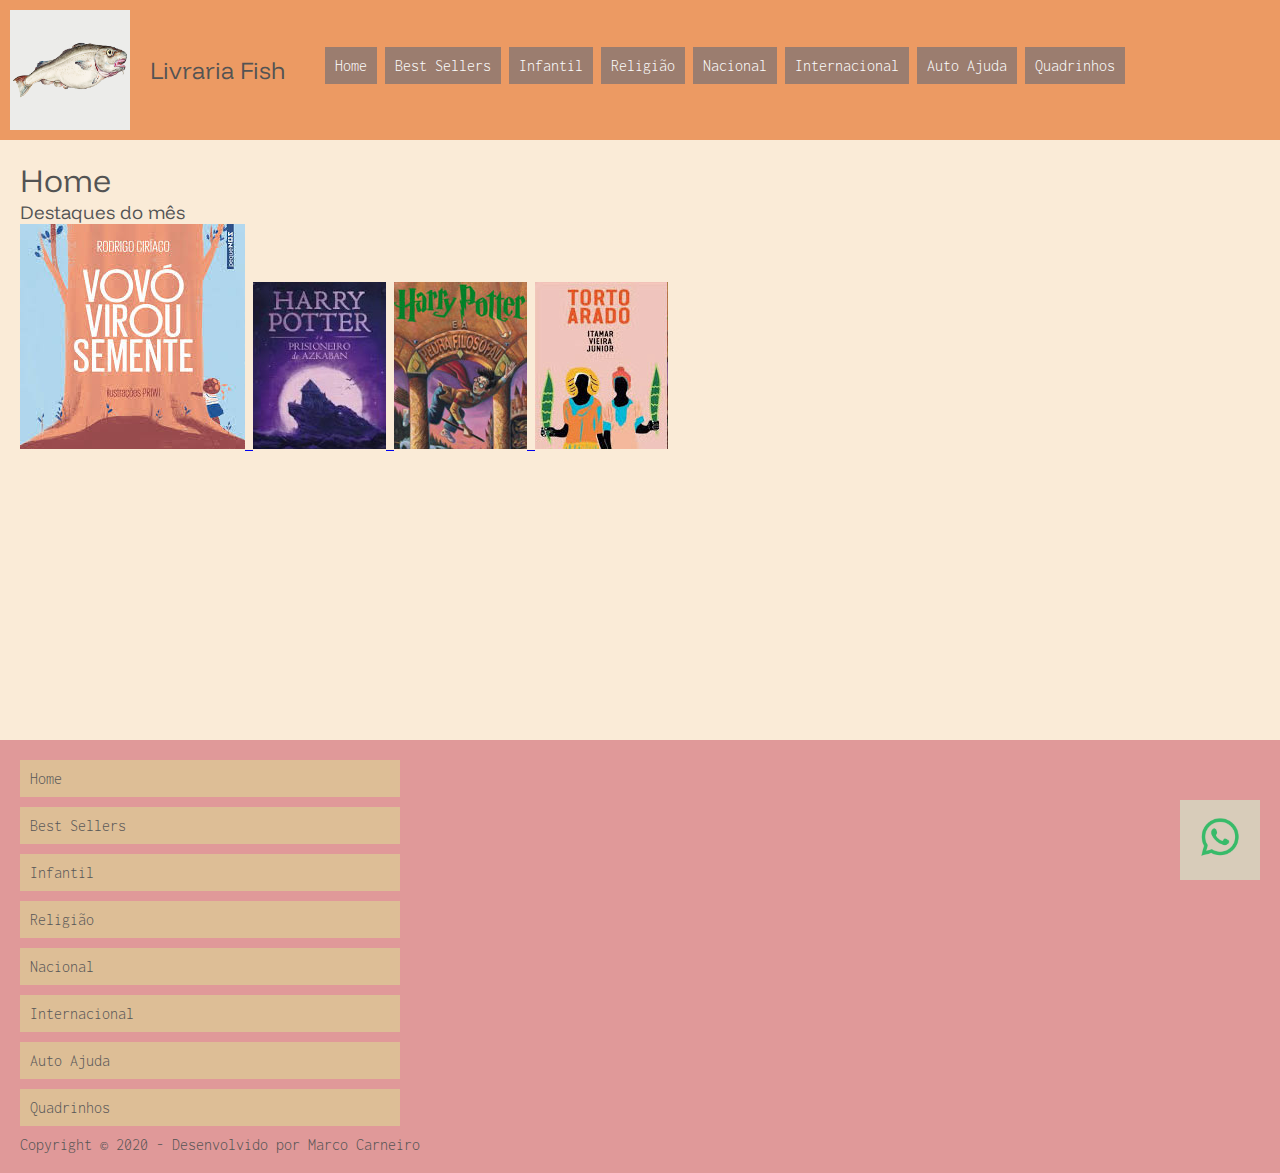
<file: index.html>
<!DOCTYPE html>
<html lang="pt-BR">

<head>
    <meta charset="UTF-8">
    <meta name="viewport" content="width=device-width, initial-scale=1.0">
    <title>Livraria Fish</title>
    <link rel="preconnect" href="https://fonts.googleapis.com">
    <link rel="preconnect" href="https://fonts.gstatic.com" crossorigin>
    <link href="https://fonts.googleapis.com/css2?family=Funnel+Display:wght@300..800&family=Inconsolata:wght@200..900&display=swap" rel="stylesheet">
    
    <!-- Carregamento do lightbox CSS -->
     <link rel="stylesheet" href="css/lightbox.css">
    
    <!-- CSS para todo site -->
    <link rel="stylesheet" href="css/style.css">
</head>

<body>

    <header>
        <img src="img/logo-peixe.jpg" alt="Logotipo livraria Fish" class="logo">
        <h2 class="nome-empresa">Livraria Fish</h2>
        <nav>
            <ul>
                <li><a href="index.html">Home</a></li>
                <li><a href="best-sellers.html">Best Sellers</a></li>
                <li><a href="infantil.html">Infantil</a></li>
                <li><a href="religião.html">Religião</a></li>
                <li><a href="nacional.html">Nacional</a></li>
                <li><a href="internacional.html">Internacional</a></li>
                <li><a href="auto-ajuda.html">Auto Ajuda</a></li>
                <li><a href="quadrinhos.html">Quadrinhos</a></li>               
            </ul>            
        </nav>
        <div class="teste-menu-responsivo">
            Aqui entra o menu hambúrguer, menu do celular
        </div>
    </header>

     <main>
        <h1 class="page-title">Home</h1>
        <div class="destaques">
            <h3>Destaques do mês</h3>
            <div>
                <a href="destaques/capa1.jpg"data-lightbox="roadtrip">
                    <img src="destaques/mini1.jpg" alt="Link p/ imagem grande">
                </a>
                <a href="destaques/capa2.jpg"data-lightbox="roadtrip">
                    <img src="destaques/mini2.jpg" alt="Link p/ imagem grande">
                </a>
                <a href="destaques/capa3.jpg"data-lightbox="roadtrip">
                    <img src="destaques/mini3.jpg" alt="Link p/ imagem grande">
                </a>
                <a href="destaques/capa4.jpg"data-lightbox="roadtrip">
                    <img src="destaques/mini4.jpg" alt="Link p/ imagem grande">
                </a>
            </div>
        </div>

    </main>
    
    <footer>
        <nav>
            <ul>
                <li><a href="index.html">Home</a></li>
                <li><a href="best-sellers.html">Best Sellers</a></li>
                <li><a href="infantil.html">Infantil</a></li>
<li><a href="religião.html">Religião</a></li>
                <li><a href="nacional.html">Nacional</a></li>
                <li><a href="internacional.html">Internacional</a></li>
                <li><a href="auto-ajuda.html">Auto Ajuda</a></li>
                <li><a href="quadrinhos.html">Quadrinhos</a></li>               
            </ul>            
        </nav>
        <!-- ícone whatsApp para enviar mensagens -->
        <img src="img/whatsapp.png" alt="Botão whatsApp" id="btn-whats" onclick="showMessage()">
        <div id="whats-message">
            <textarea name="msg" id="msg" cols="30" rows="10"></textarea>
            <button onclick="enviaMsg()">Enviar</button>
        </div>

        <div class="assinatura">Copyright &copy; <span class="time">2020</span> - Desenvolvido por Marco Carneiro</div>
    </footer>

    <!-- Carregamento do JS do Lightbox -->
     <script src="https://ajax.googleapis.com/ajax/libs/jquery/3.7.1/jquery.min.js"></script>
     <script src="js/lightbox.js"></script>

    <!-- Carregamento de JS -->
    <script src="js/code.js"></script>
</body>

</html>
</file>
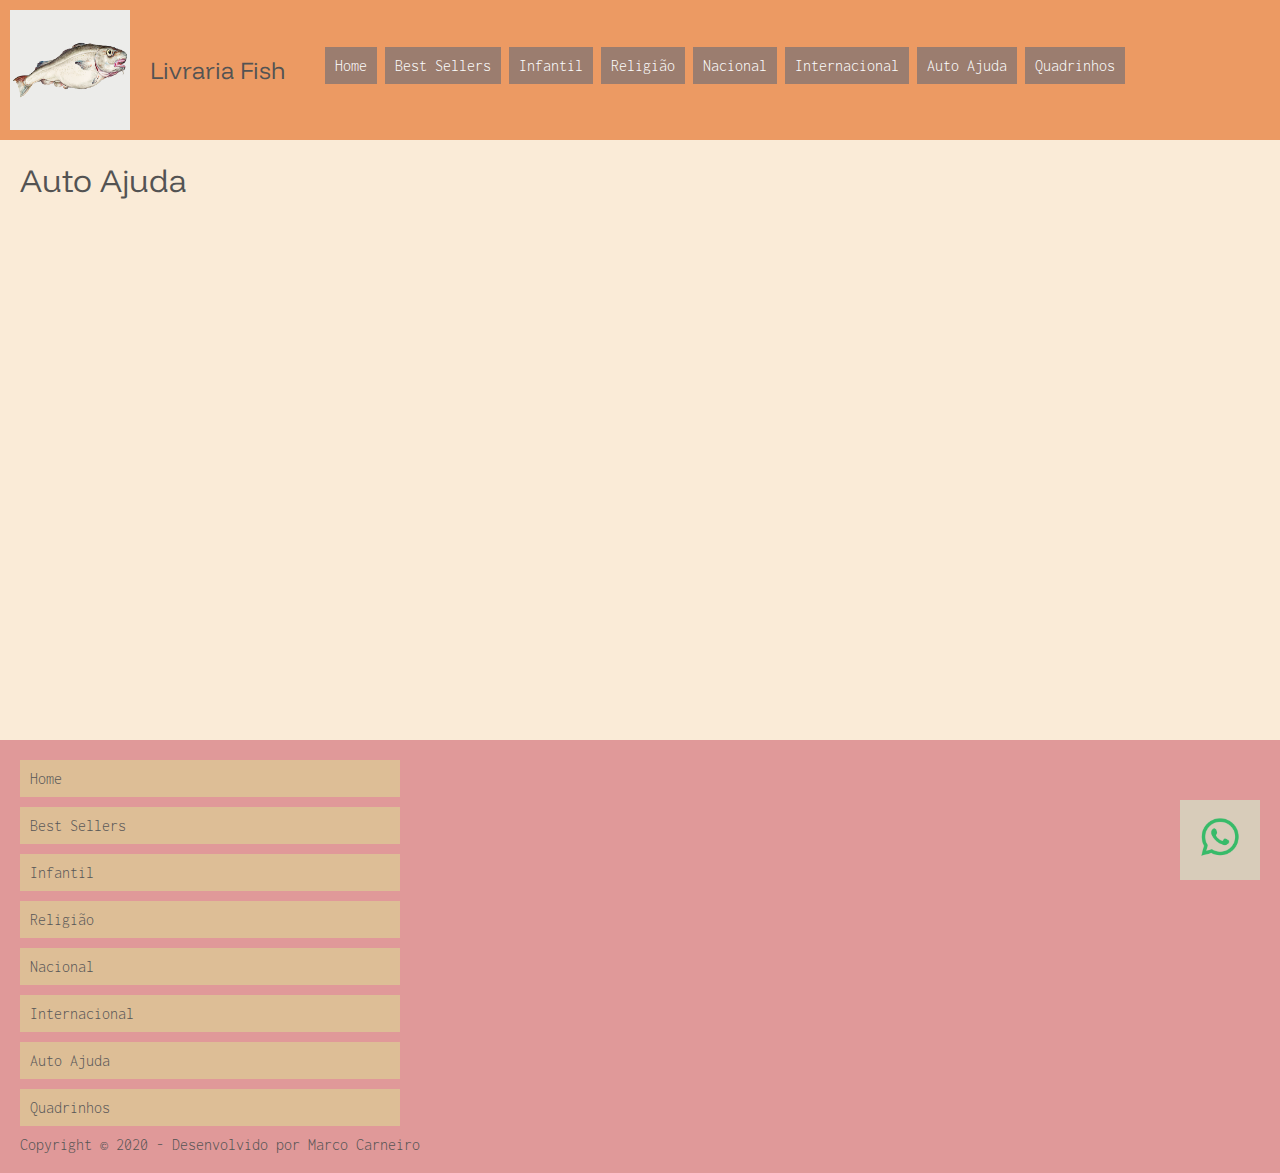
<file: auto-ajuda.html>
<!DOCTYPE html>
<html lang="pt-BR">

<head>
    <meta charset="UTF-8">
    <meta name="viewport" content="width=device-width, initial-scale=1.0">
    <title>Livraria Fish</title>
    <link rel="preconnect" href="https://fonts.googleapis.com">
    <link rel="preconnect" href="https://fonts.gstatic.com" crossorigin>
    <link href="https://fonts.googleapis.com/css2?family=Funnel+Display:wght@300..800&family=Inconsolata:wght@200..900&display=swap" rel="stylesheet">
    <!-- CSS para todo site -->
    <link rel="stylesheet" href="css/style.css">
</head>

<body>

    <header>
        <img src="img/logo-peixe.jpg" alt="Logotipo livraria Fish" class="logo">
        <h2 class="nome-empresa">Livraria Fish</h2>
        <nav>
            <ul>
                <li><a href="index.html">Home</a></li>
                <li><a href="best-sellers.html">Best Sellers</a></li>
                <li><a href="infantil.html">Infantil</a></li>
                <li><a href="religião.html">Religião</a></li>
                <li><a href="nacional.html">Nacional</a></li>
                <li><a href="internacional.html">Internacional</a></li>
                <li><a href="auto-ajuda.html">Auto Ajuda</a></li>
                <li><a href="quadrinhos.html">Quadrinhos</a></li>               
            </ul>            
        </nav>
    </header>

    <main>
        <h1 class="page-title">Auto Ajuda</h1>

    </main>

    
    <footer>
        <nav>
            <ul>
                <li><a href="index.html">Home</a></li>
                <li><a href="best-sellers.html">Best Sellers</a></li>
                <li><a href="infantil.html">Infantil</a></li>
<li><a href="religião.html">Religião</a></li>
                <li><a href="nacional.html">Nacional</a></li>
                <li><a href="internacional.html">Internacional</a></li>
                <li><a href="auto-ajuda.html">Auto Ajuda</a></li>
                <li><a href="quadrinhos.html">Quadrinhos</a></li>               
            </ul>            
        </nav>
        <!-- ícone whatsApp para enviar mensagens -->
        <img src="img/whatsapp.png" alt="Botão whatsApp" id="btn-whats" onclick="showMessage()">
        <div id="whats-message">
            <textarea name="msg" id="msg" cols="30" rows="10"></textarea>
            <button onclick="enviaMsg()">Enviar</button>
        </div>

        <div class="assinatura">Copyright &copy; <span class="time">2020</span> - Desenvolvido por Marco Carneiro</div>
    </footer>

    <!-- Carregamento de JS -->
    <script src="js/code.js"></script>
</body>

</html>
</file>
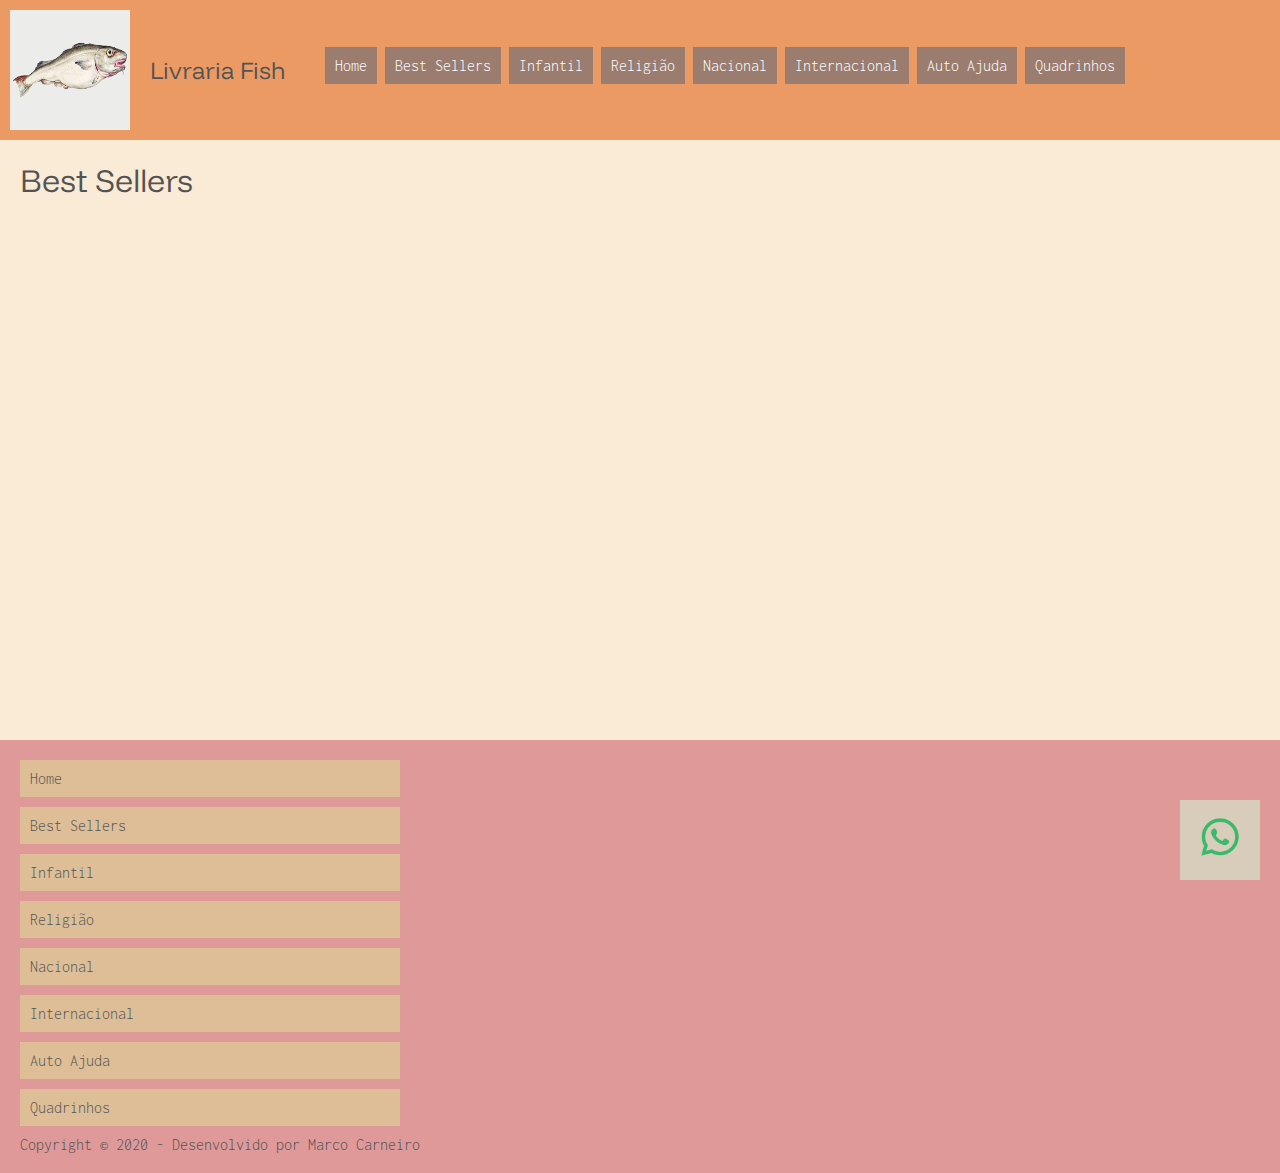
<file: best-sellers.html>
<!DOCTYPE html>
<html lang="pt-BR">

<head>
    <meta charset="UTF-8">
    <meta name="viewport" content="width=device-width, initial-scale=1.0">
    <title>Livraria Fish</title>
    <link rel="preconnect" href="https://fonts.googleapis.com">
    <link rel="preconnect" href="https://fonts.gstatic.com" crossorigin>
    <link href="https://fonts.googleapis.com/css2?family=Funnel+Display:wght@300..800&family=Inconsolata:wght@200..900&display=swap" rel="stylesheet">
    <!-- CSS para todo site -->
    <link rel="stylesheet" href="css/style.css">
</head>

<body>

    <header>
        <img src="img/logo-peixe.jpg" alt="Logotipo livraria Fish" class="logo">
        <h2 class="nome-empresa">Livraria Fish</h2>
        <nav>
            <ul>
                <li><a href="index.html">Home</a></li>
                <li><a href="best-sellers.html">Best Sellers</a></li>
                <li><a href="infantil.html">Infantil</a></li>
                <li><a href="religião.html">Religião</a></li>
                <li><a href="nacional.html">Nacional</a></li>
                <li><a href="internacional.html">Internacional</a></li>
                <li><a href="auto-ajuda.html">Auto Ajuda</a></li>
                <li><a href="quadrinhos.html">Quadrinhos</a></li>               
            </ul>            
        </nav>
    </header>

    <main>
        <h1 class="page-title">Best Sellers</h1>

    </main>

    
    <footer>
        <nav>
            <ul>
                <li><a href="index.html">Home</a></li>
                <li><a href="best-sellers.html">Best Sellers</a></li>
                <li><a href="infantil.html">Infantil</a></li>
<li><a href="religião.html">Religião</a></li>
                <li><a href="nacional.html">Nacional</a></li>
                <li><a href="internacional.html">Internacional</a></li>
                <li><a href="auto-ajuda.html">Auto Ajuda</a></li>
                <li><a href="quadrinhos.html">Quadrinhos</a></li>               
            </ul>            
        </nav>
        <!-- ícone whatsApp para enviar mensagens -->
        <img src="img/whatsapp.png" alt="Botão whatsApp" id="btn-whats" onclick="showMessage()">
        <div id="whats-message">
            <textarea name="msg" id="msg" cols="30" rows="10"></textarea>
            <button onclick="enviaMsg()">Enviar</button>
        </div>

        <div class="assinatura">Copyright &copy; <span class="time">2020</span> - Desenvolvido por Marco Carneiro</div>
    </footer>

    <!-- Carregamento de JS -->
    <script src="js/code.js"></script>
</body>

</html>
</file>
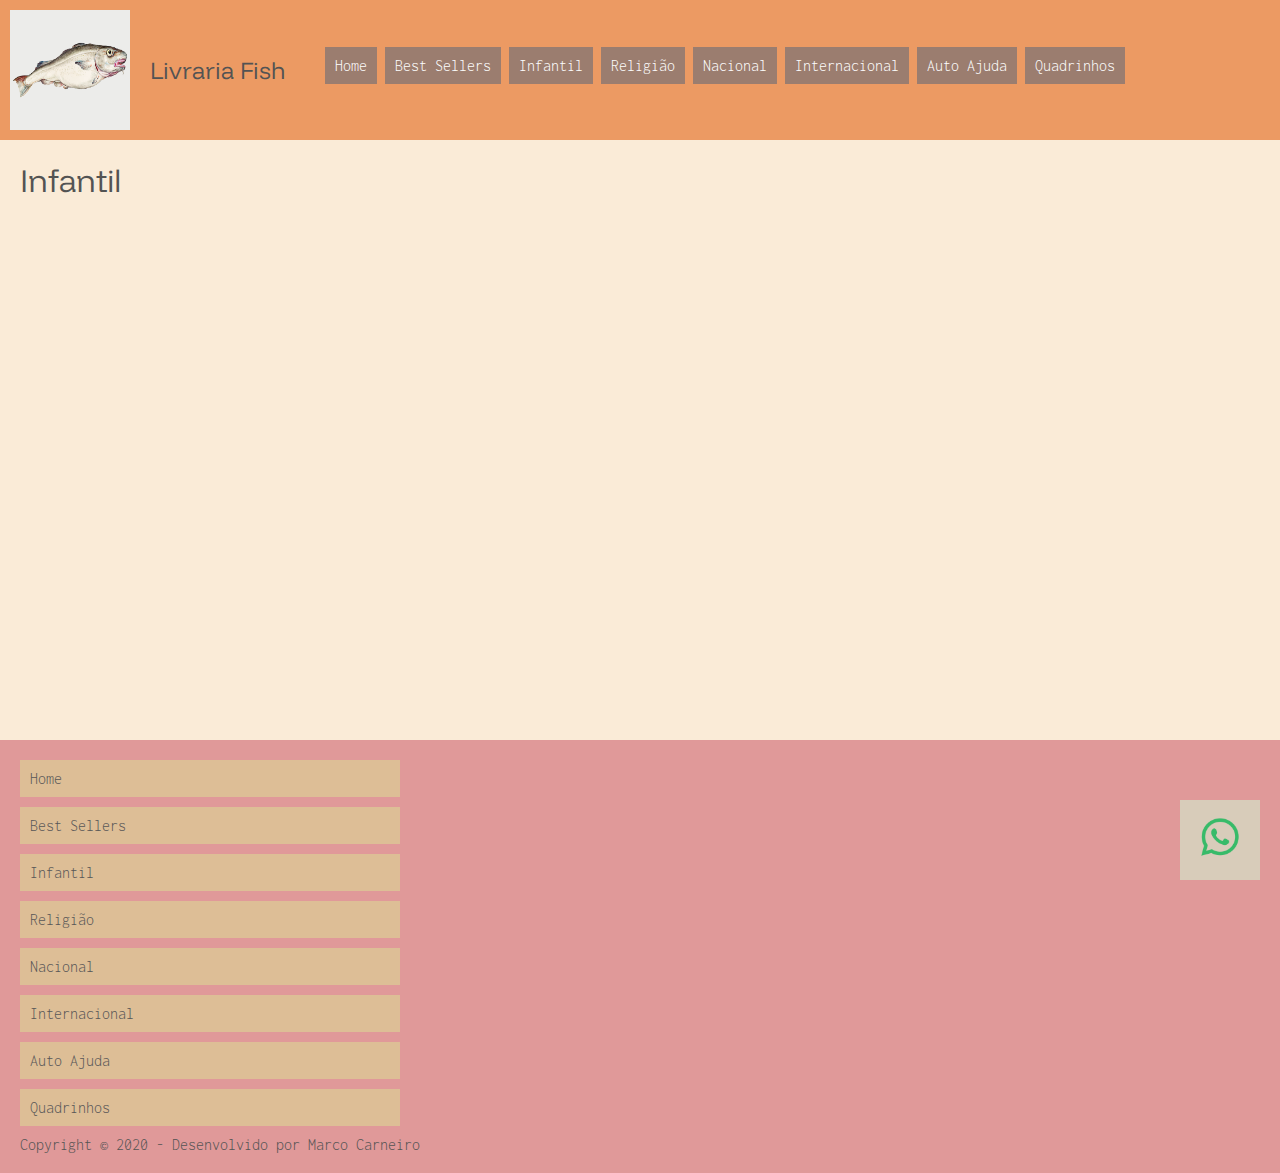
<file: infantil.html>
<!DOCTYPE html>
<html lang="pt-BR">

<head>
    <meta charset="UTF-8">
    <meta name="viewport" content="width=device-width, initial-scale=1.0">
    <title>Livraria Fish</title>
    <link rel="preconnect" href="https://fonts.googleapis.com">
    <link rel="preconnect" href="https://fonts.gstatic.com" crossorigin>
    <link href="https://fonts.googleapis.com/css2?family=Funnel+Display:wght@300..800&family=Inconsolata:wght@200..900&display=swap" rel="stylesheet">
    <!-- CSS para todo site -->
    <link rel="stylesheet" href="css/style.css">
</head>

<body>

    <header>
        <img src="img/logo-peixe.jpg" alt="Logotipo livraria Fish" class="logo">
        <h2 class="nome-empresa">Livraria Fish</h2>
        <nav>
            <ul>
                <li><a href="index.html">Home</a></li>
                <li><a href="best-sellers.html">Best Sellers</a></li>
                <li><a href="infantil.html">Infantil</a></li>
                <li><a href="religião.html">Religião</a></li>
                <li><a href="nacional.html">Nacional</a></li>
                <li><a href="internacional.html">Internacional</a></li>
                <li><a href="auto-ajuda.html">Auto Ajuda</a></li>
                <li><a href="quadrinhos.html">Quadrinhos</a></li>               
            </ul>            
        </nav>
    </header>

    <main>
        <h1 class="page-title">Infantil</h1>

    </main>

    
    <footer>
        <nav>
            <ul>
                <li><a href="index.html">Home</a></li>
                <li><a href="best-sellers.html">Best Sellers</a></li>
                <li><a href="infantil.html">Infantil</a></li>
<li><a href="religião.html">Religião</a></li>
                <li><a href="nacional.html">Nacional</a></li>
                <li><a href="internacional.html">Internacional</a></li>
                <li><a href="auto-ajuda.html">Auto Ajuda</a></li>
                <li><a href="quadrinhos.html">Quadrinhos</a></li>               
            </ul>            
        </nav>
        <!-- ícone whatsApp para enviar mensagens -->
        <img src="img/whatsapp.png" alt="Botão whatsApp" id="btn-whats" onclick="showMessage()">
        <div id="whats-message">
            <textarea name="msg" id="msg" cols="30" rows="10"></textarea>
            <button onclick="enviaMsg()">Enviar</button>
        </div>

        <div class="assinatura">Copyright &copy; <span class="time">2020</span> - Desenvolvido por Marco Carneiro</div>
    </footer>

    <!-- Carregamento de JS -->
    <script src="js/code.js"></script>
</body>

</html>
</file>
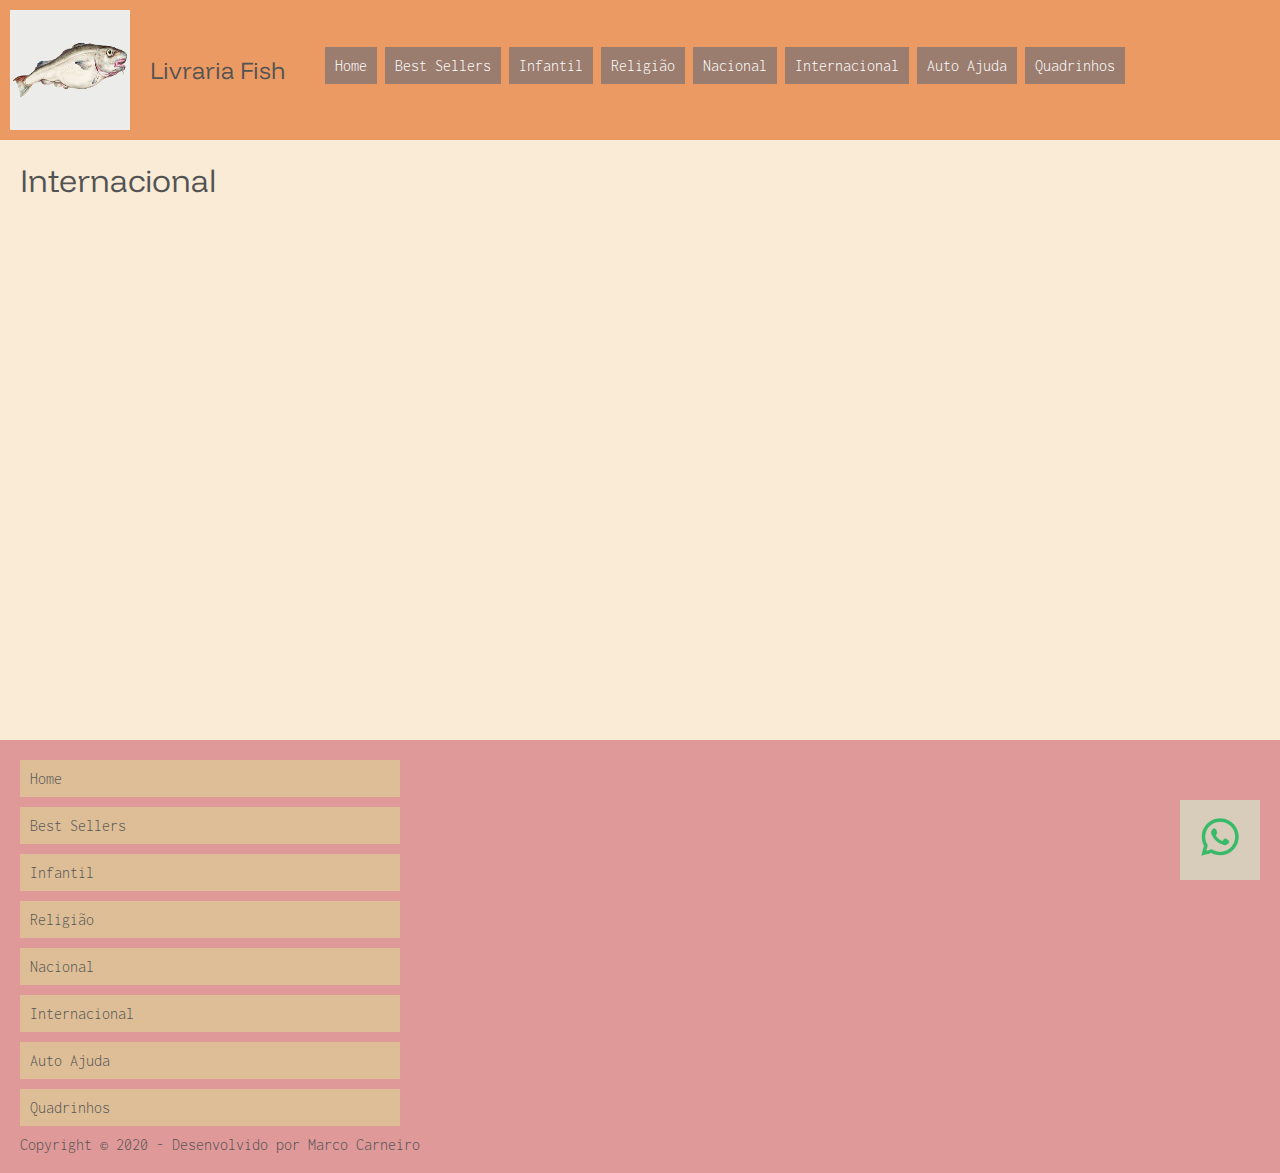
<file: internacional.html>
<!DOCTYPE html>
<html lang="pt-BR">

<head>
    <meta charset="UTF-8">
    <meta name="viewport" content="width=device-width, initial-scale=1.0">
    <title>Livraria Fish</title>
    <link rel="preconnect" href="https://fonts.googleapis.com">
    <link rel="preconnect" href="https://fonts.gstatic.com" crossorigin>
    <link href="https://fonts.googleapis.com/css2?family=Funnel+Display:wght@300..800&family=Inconsolata:wght@200..900&display=swap" rel="stylesheet">
    <!-- CSS para todo site -->
    <link rel="stylesheet" href="css/style.css">
</head>

<body>

    <header>
        <img src="img/logo-peixe.jpg" alt="Logotipo livraria Fish" class="logo">
        <h2 class="nome-empresa">Livraria Fish</h2>
        <nav>
            <ul>
                <li><a href="index.html">Home</a></li>
                <li><a href="best-sellers.html">Best Sellers</a></li>
                <li><a href="infantil.html">Infantil</a></li>
                <li><a href="religião.html">Religião</a></li>
                <li><a href="nacional.html">Nacional</a></li>
                <li><a href="internacional.html">Internacional</a></li>
                <li><a href="auto-ajuda.html">Auto Ajuda</a></li>
                <li><a href="quadrinhos.html">Quadrinhos</a></li>               
            </ul>            
        </nav>
    </header>

    <main>
        <h1 class="page-title">Internacional</h1>

    </main>

    
    <footer>
        <nav>
            <ul>
                <li><a href="index.html">Home</a></li>
                <li><a href="best-sellers.html">Best Sellers</a></li>
                <li><a href="infantil.html">Infantil</a></li>
<li><a href="religião.html">Religião</a></li>
                <li><a href="nacional.html">Nacional</a></li>
                <li><a href="internacional.html">Internacional</a></li>
                <li><a href="auto-ajuda.html">Auto Ajuda</a></li>
                <li><a href="quadrinhos.html">Quadrinhos</a></li>               
            </ul>            
        </nav>
        <!-- ícone whatsApp para enviar mensagens -->
        <img src="img/whatsapp.png" alt="Botão whatsApp" id="btn-whats" onclick="showMessage()">
        <div id="whats-message">
            <textarea name="msg" id="msg" cols="30" rows="10"></textarea>
            <button onclick="enviaMsg()">Enviar</button>
        </div>

        <div class="assinatura">Copyright &copy; <span class="time">2020</span> - Desenvolvido por Marco Carneiro</div>
    </footer>

    <!-- Carregamento de JS -->
    <script src="js/code.js"></script>
</body>

</html>
</file>
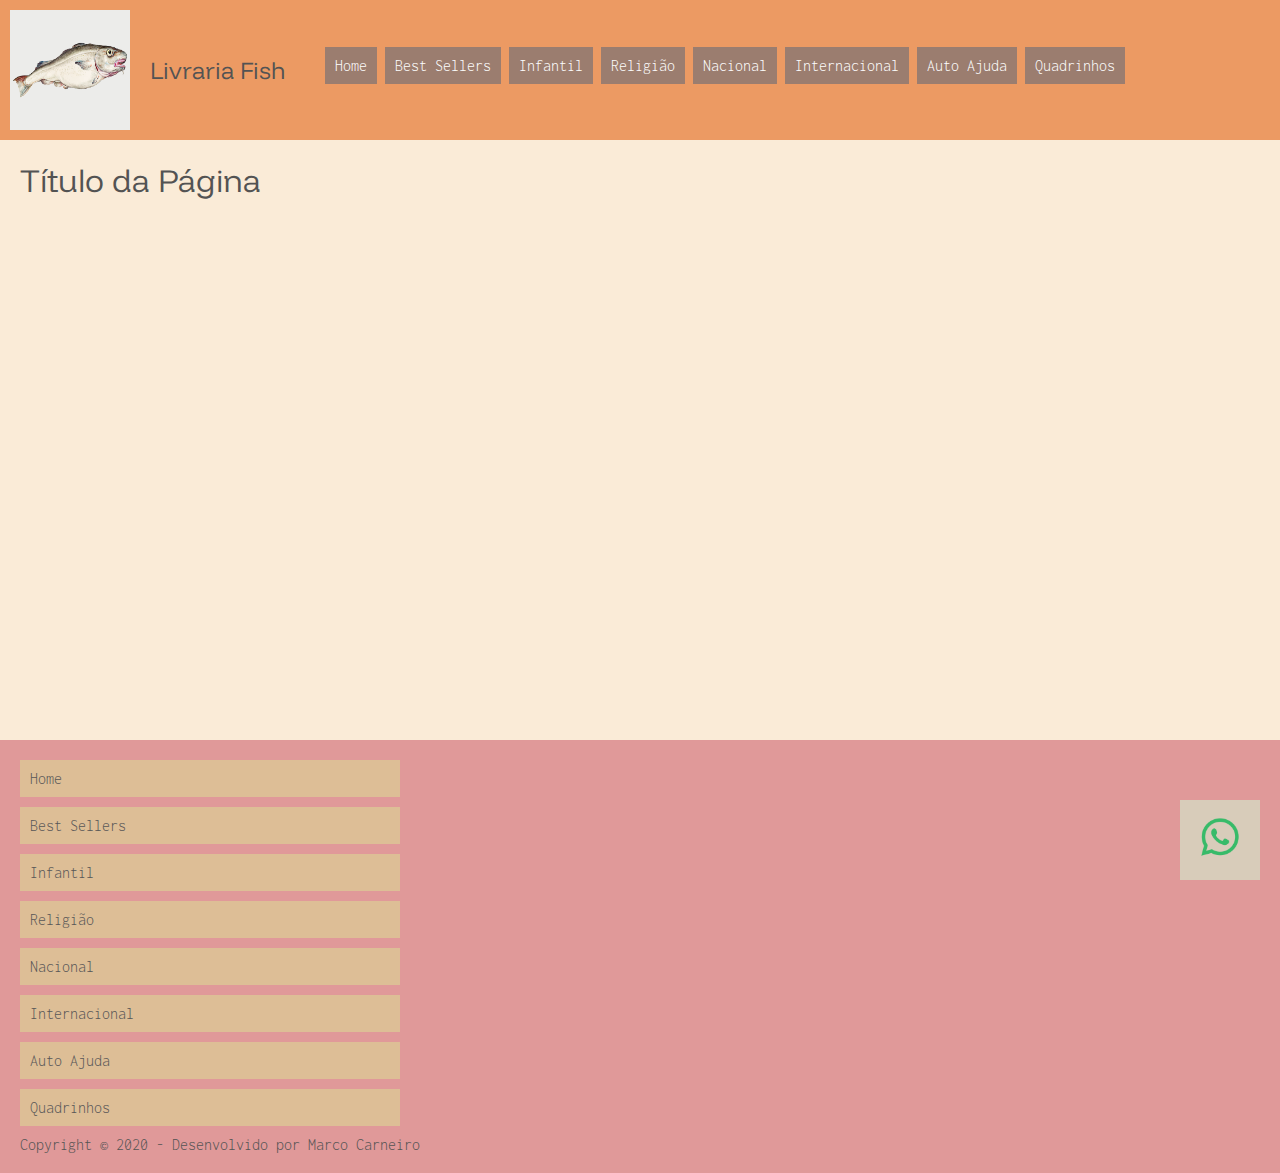
<file: modelo.html>
<!DOCTYPE html>
<html lang="pt-BR">

<head>
    <meta charset="UTF-8">
    <meta name="viewport" content="width=device-width, initial-scale=1.0">
    <title>Livraria Fish</title>
    <link rel="preconnect" href="https://fonts.googleapis.com">
    <link rel="preconnect" href="https://fonts.gstatic.com" crossorigin>
    <link href="https://fonts.googleapis.com/css2?family=Funnel+Display:wght@300..800&family=Inconsolata:wght@200..900&display=swap" rel="stylesheet">
    <!-- CSS para todo site -->
    <link rel="stylesheet" href="css/style.css">
</head>

<body>

    <header>
        <img src="img/logo-peixe.jpg" alt="Logotipo livraria Fish" class="logo">
        <h2 class="nome-empresa">Livraria Fish</h2>
        <nav>
            <ul>
                <li><a href="index.html">Home</a></li>
                <li><a href="best-sellers.html">Best Sellers</a></li>
                <li><a href="infantil.html">Infantil</a></li>
                <li><a href="religião.html">Religião</a></li>
                <li><a href="nacional.html">Nacional</a></li>
                <li><a href="internacional.html">Internacional</a></li>
                <li><a href="auto-ajuda.html">Auto Ajuda</a></li>
                <li><a href="quadrinhos.html">Quadrinhos</a></li>               
            </ul>            
        </nav>
    </header>

    <main>
        <h1 class="page-title">Título da Página</h1>

    </main>

    
    <footer>
        <nav>
            <ul>
                <li><a href="index.html">Home</a></li>
                <li><a href="best-sellers.html">Best Sellers</a></li>
                <li><a href="infantil.html">Infantil</a></li>
<li><a href="religião.html">Religião</a></li>
                <li><a href="nacional.html">Nacional</a></li>
                <li><a href="internacional.html">Internacional</a></li>
                <li><a href="auto-ajuda.html">Auto Ajuda</a></li>
                <li><a href="quadrinhos.html">Quadrinhos</a></li>               
            </ul>            
        </nav>
        <!-- ícone whatsApp para enviar mensagens -->
        <img src="img/whatsapp.png" alt="Botão whatsApp" id="btn-whats" onclick="showMessage()">
        <div id="whats-message">
            <textarea name="msg" id="msg" cols="30" rows="10"></textarea>
            <button onclick="enviaMsg()">Enviar</button>
        </div>

        <div class="assinatura">Copyright &copy; <span class="time">2020</span> - Desenvolvido por Marco Carneiro</div>
    </footer>

    <!-- Carregamento de JS -->
    <script src="js/code.js"></script>
</body>

</html>
</file>
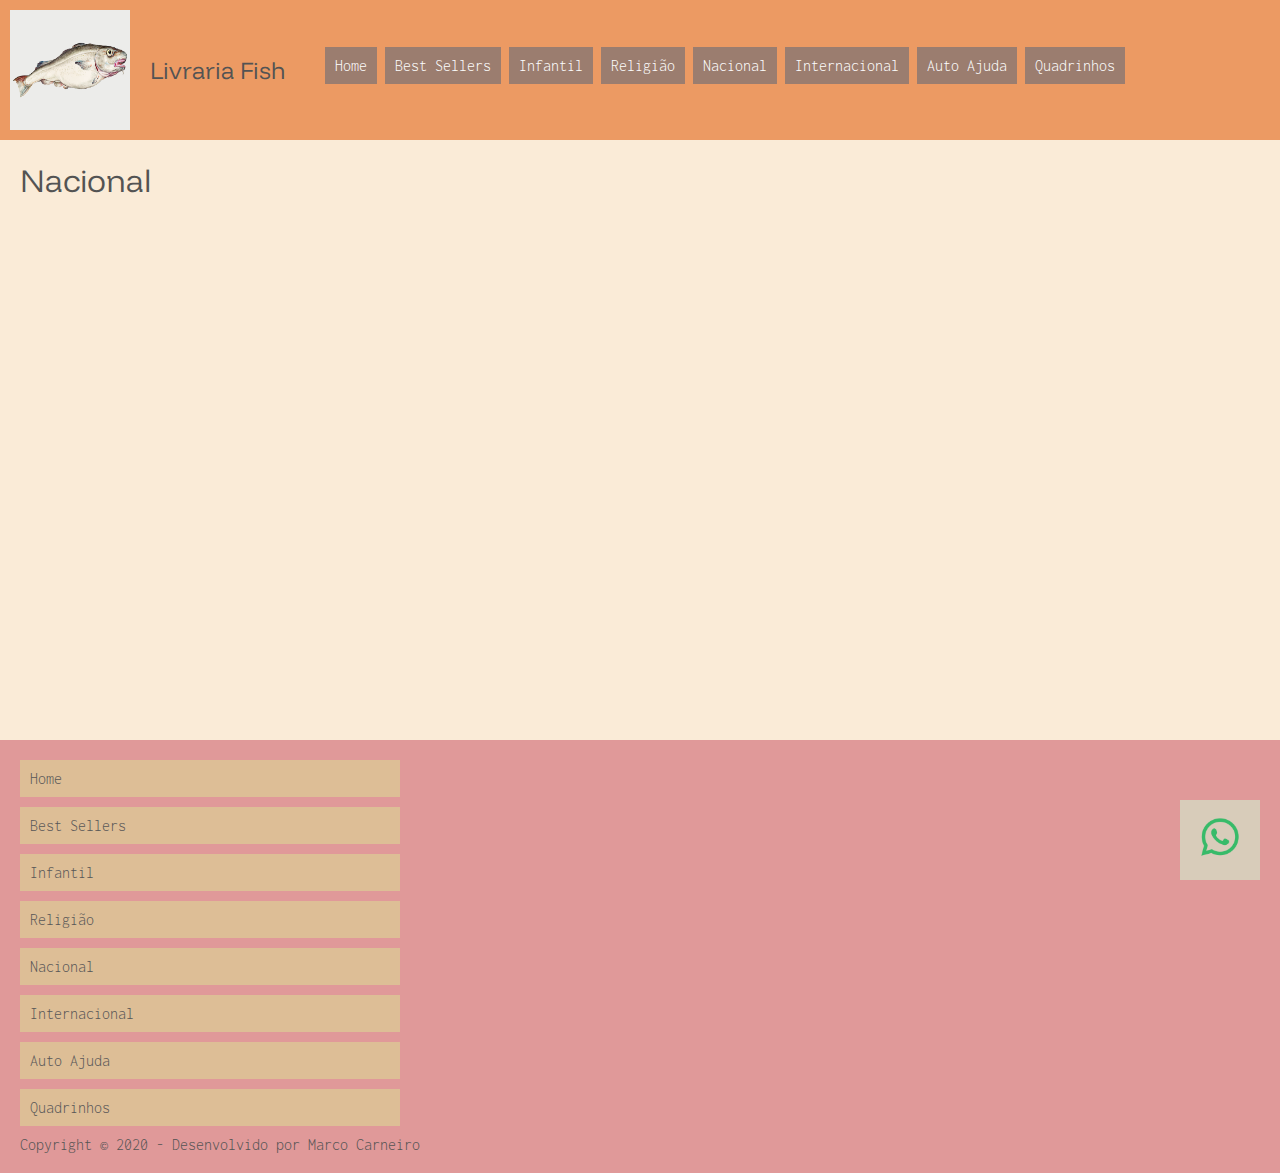
<file: nacional.html>
<!DOCTYPE html>
<html lang="pt-BR">

<head>
    <meta charset="UTF-8">
    <meta name="viewport" content="width=device-width, initial-scale=1.0">
    <title>Livraria Fish</title>
    <link rel="preconnect" href="https://fonts.googleapis.com">
    <link rel="preconnect" href="https://fonts.gstatic.com" crossorigin>
    <link href="https://fonts.googleapis.com/css2?family=Funnel+Display:wght@300..800&family=Inconsolata:wght@200..900&display=swap" rel="stylesheet">
    <!-- CSS para todo site -->
    <link rel="stylesheet" href="css/style.css">
</head>

<body>

    <header>
        <img src="img/logo-peixe.jpg" alt="Logotipo livraria Fish" class="logo">
        <h2 class="nome-empresa">Livraria Fish</h2>
        <nav>
            <ul>
                <li><a href="index.html">Home</a></li>
                <li><a href="best-sellers.html">Best Sellers</a></li>
                <li><a href="infantil.html">Infantil</a></li>
                <li><a href="religião.html">Religião</a></li>
                <li><a href="nacional.html">Nacional</a></li>
                <li><a href="internacional.html">Internacional</a></li>
                <li><a href="auto-ajuda.html">Auto Ajuda</a></li>
                <li><a href="quadrinhos.html">Quadrinhos</a></li>               
            </ul>            
        </nav>
    </header>

    <main>
        <h1 class="page-title">Nacional</h1>

    </main>

    
    <footer>
        <nav>
            <ul>
                <li><a href="index.html">Home</a></li>
                <li><a href="best-sellers.html">Best Sellers</a></li>
                <li><a href="infantil.html">Infantil</a></li>
<li><a href="religião.html">Religião</a></li>
                <li><a href="nacional.html">Nacional</a></li>
                <li><a href="internacional.html">Internacional</a></li>
                <li><a href="auto-ajuda.html">Auto Ajuda</a></li>
                <li><a href="quadrinhos.html">Quadrinhos</a></li>               
            </ul>            
        </nav>
        <!-- ícone whatsApp para enviar mensagens -->
        <img src="img/whatsapp.png" alt="Botão whatsApp" id="btn-whats" onclick="showMessage()">
        <div id="whats-message">
            <textarea name="msg" id="msg" cols="30" rows="10"></textarea>
            <button onclick="enviaMsg()">Enviar</button>
        </div>

        <div class="assinatura">Copyright &copy; <span class="time">2020</span> - Desenvolvido por Marco Carneiro</div>
    </footer>

    <!-- Carregamento de JS -->
    <script src="js/code.js"></script>
</body>

</html>
</file>
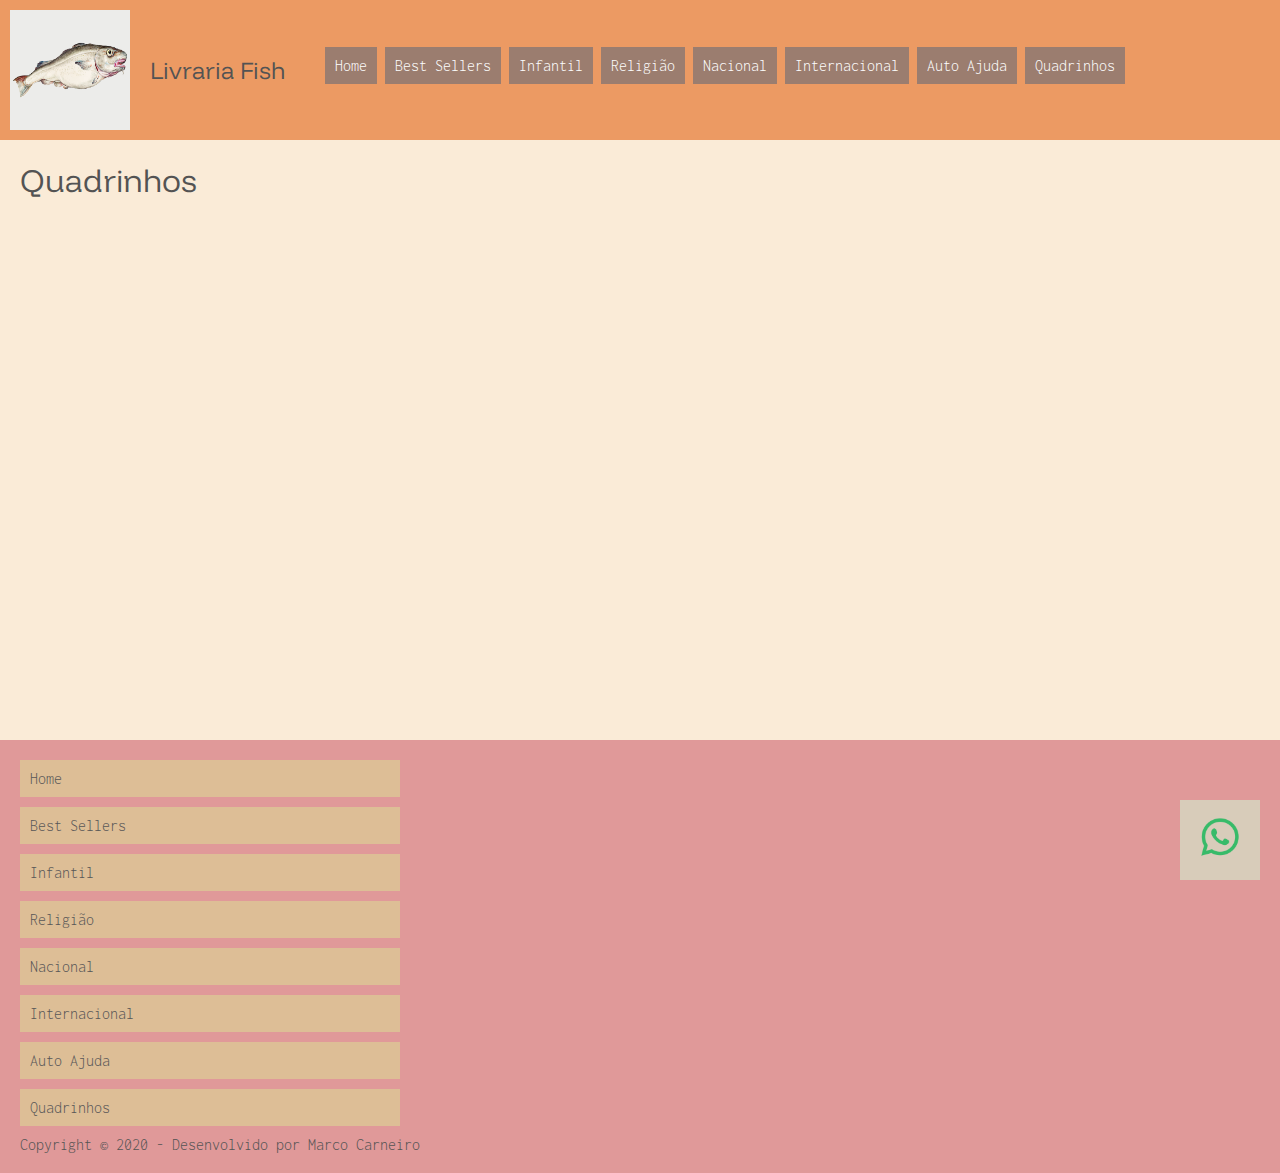
<file: quadrinhos.html>
<!DOCTYPE html>
<html lang="pt-BR">

<head>
    <meta charset="UTF-8">
    <meta name="viewport" content="width=device-width, initial-scale=1.0">
    <title>Livraria Fish</title>
    <link rel="preconnect" href="https://fonts.googleapis.com">
    <link rel="preconnect" href="https://fonts.gstatic.com" crossorigin>
    <link href="https://fonts.googleapis.com/css2?family=Funnel+Display:wght@300..800&family=Inconsolata:wght@200..900&display=swap" rel="stylesheet">
    <!-- CSS para todo site -->
    <link rel="stylesheet" href="css/style.css">
</head>

<body>

    <header>
        <img src="img/logo-peixe.jpg" alt="Logotipo livraria Fish" class="logo">
        <h2 class="nome-empresa">Livraria Fish</h2>
        <nav>
            <ul>
                <li><a href="index.html">Home</a></li>
                <li><a href="best-sellers.html">Best Sellers</a></li>
                <li><a href="infantil.html">Infantil</a></li>
                <li><a href="religião.html">Religião</a></li>
                <li><a href="nacional.html">Nacional</a></li>
                <li><a href="internacional.html">Internacional</a></li>
                <li><a href="auto-ajuda.html">Auto Ajuda</a></li>
                <li><a href="quadrinhos.html">Quadrinhos</a></li>               
            </ul>            
        </nav>
    </header>

    <main>
        <h1 class="page-title">Quadrinhos</h1>

    </main>

    
    <footer>
        <nav>
            <ul>
                <li><a href="index.html">Home</a></li>
                <li><a href="best-sellers.html">Best Sellers</a></li>
                <li><a href="infantil.html">Infantil</a></li>
<li><a href="religião.html">Religião</a></li>
                <li><a href="nacional.html">Nacional</a></li>
                <li><a href="internacional.html">Internacional</a></li>
                <li><a href="auto-ajuda.html">Auto Ajuda</a></li>
                <li><a href="quadrinhos.html">Quadrinhos</a></li>               
            </ul>            
        </nav>
        <!-- ícone whatsApp para enviar mensagens -->
        <img src="img/whatsapp.png" alt="Botão whatsApp" id="btn-whats" onclick="showMessage()">
        <div id="whats-message">
            <textarea name="msg" id="msg" cols="30" rows="10"></textarea>
            <button onclick="enviaMsg()">Enviar</button>
        </div>

        <div class="assinatura">Copyright &copy; <span class="time">2020</span> - Desenvolvido por Marco Carneiro</div>
    </footer>

    <!-- Carregamento de JS -->
    <script src="js/code.js"></script>
</body>

</html>
</file>
<file: css/style.css>
/* Reset dos padrões do navegador */
*,
*::before,
*::after {
  margin: 0;
  padding: 0;
  box-sizing: border-box;
}

html,
body {
  height: 100%;
}

/* Regras para as tags */
body{
    background-color: #faebd7;
    color: #535353;
    font-family: "Inconsolata", monospace;
    font-optical-sizing: auto;
    font-weight: 300;
    font-style: normal;
    font-variation-settings:
    "wdth" 100;
}

h1, h2, h3, h4 {
  font-family: "Funnel Display", sans-serif;
  font-optical-sizing: auto;
  font-weight: 200;
  font-style: normal;
}

/* Cabeçalho do site */
header{
    background-color: #ec9a63;
    padding: 10px;
    display: flex;
    justify-content: start;
    align-items: center;

}

/* ** --------  MENU VERTICAL -------- ** */
        /* Definir largura da caixa */
        header nav{
            margin-left: 40px;
        }
        /* ocultar os marcadores da lista dentro de nav */
        header nav ul{
            list-style-type: none;
        }
        /* Converter li e a para comportamento de bloco */
        header nav li, nav a{
            display: inline-block;
        }
        /* Definir aparência dos links */
        header nav li a, nav li a:visited{
            text-decoration: none;
            background-color: #9b7d6f;
            color: #fff;
            margin: 0 0 10px 0;
            padding: 10px;
        }
        /* Definir aparência dos links no hover */
        header nav li a:hover{
            color: #000;
            background-color: #fff;
        }

        main{
            min-height: 600px;
            padding: 20px;
        }

        footer{
            padding: 20px;
            background-color: #e09999;
        }
        footer nav{
            width: 380px;
        }

        footer nav ul{
        list-style-type: none;
        }

        footer nav li, footer nav a{
        display: block;
        }

        footer nav li a, footer nav li a:visited{
            text-decoration: none;
            background-color: #ddbe96;
            color: #575656;
            margin: 0 0 10px 0;
            padding: 10px;
        }

        footer nav li a:hover{
            color: #caa87a;
            background-color: #fff;
        }

/* Regras para as classes */
.logo{
    display: block;
    width: 120px;
    height: 120px;
    margin-right: 20px;
    }

/* Regras para os IDs */
#btn-whats{
    width: 80px;
    position: fixed;
    bottom: 20px;
    right: 20px;
    cursor: pointer;
    background-color: #d8ccba;
}

#whats-message{
    width: 260px;
    padding: 10px;
    background-color: #ddd;
    position: fixed;
    bottom: 100px;
    right: 20px;
    display: none;
}

.teste-menu-responsivo{
    padding: 10px;
    background-color: #f7f6f6;
    display: none;
}

/* Comportamento do menu no celular */
@media screen and (max-width: 600px) {
    /* No celular oculta menu horizontal */ 
    header nav{
        display: none;
    }
    /* Exibe o menu de celular */
    .teste-menu-responsivo{
        display: block;
    }
}
</file>
